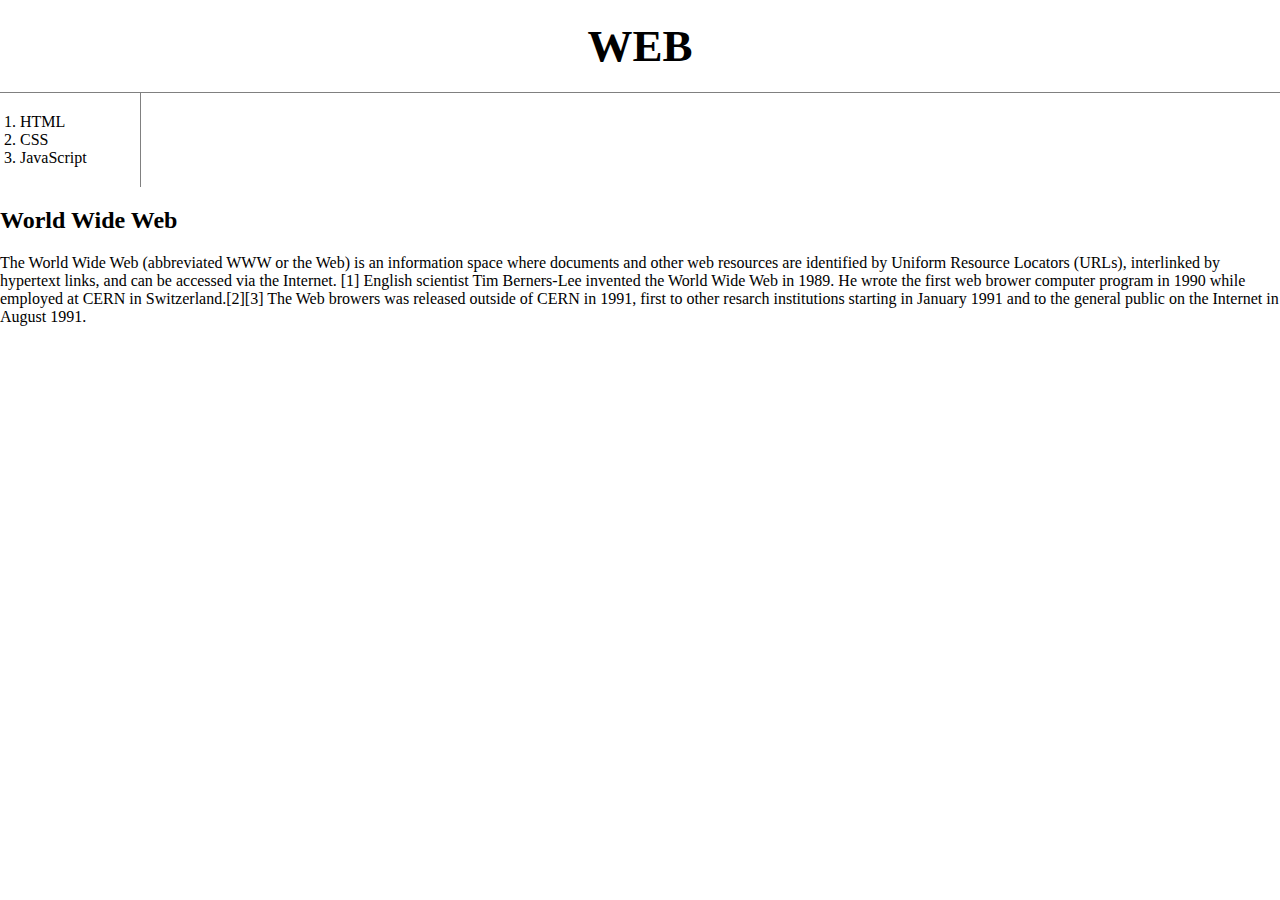
<file: index.html>
<!DOCTYPE html>
<html lang="ko">
<head>
    <meta charset="utf-8">
    <title>WEB1 - Welcome</title>
    <link rel="stylesheet" href="style.css">
</head>
<body>
    <h1><a href="index.html">WEB</a></h1>
    <ol>
        <li><a href="1.html">HTML</a></li>
        <li><a href="2.html">CSS</a></li>
        <li><a href="3.html">JavaScript</a></li>
    </ol>
    <h2>World Wide Web</h2>
    <p>The World Wide Web (abbreviated WWW or the 
        Web) is an information space where documents and 
        other web resources are identified by Uniform 
        Resource Locators (URLs), interlinked by 
        hypertext links, and can be accessed via the 
        Internet. [1] English scientist Tim Berners-Lee 
        invented the World Wide Web in 1989. He wrote the 
        first web brower computer program in 1990 while 
        employed at CERN in Switzerland.[2][3] The Web 
        browers was released outside of CERN in 1991, 
        first to other resarch institutions starting in 
        January 1991 and to the general public on the 
        Internet in August 1991.
    </p>
    <p>
</body>
</html>
</file>
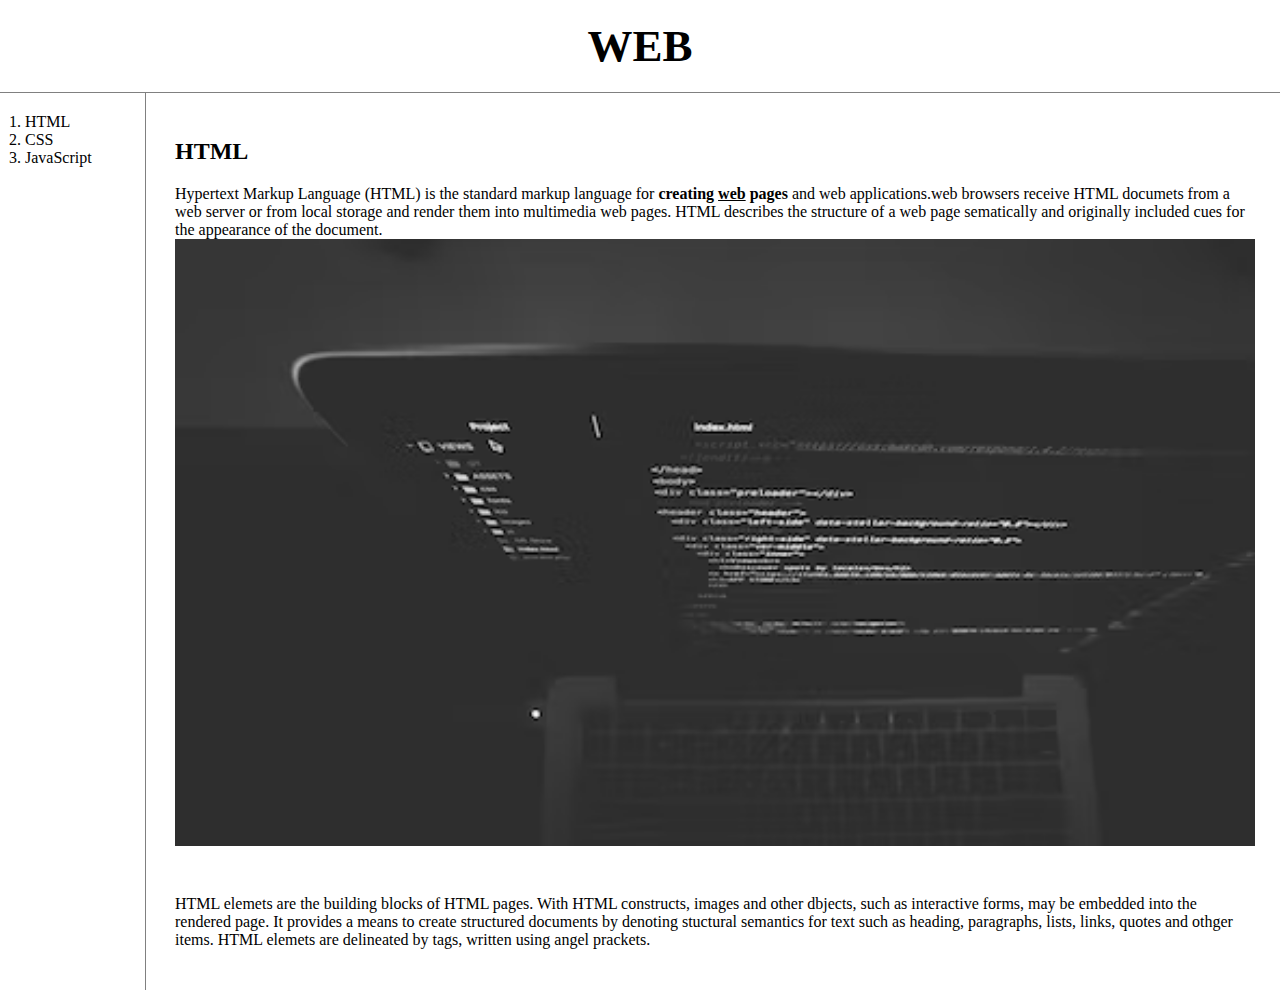
<file: 1.html>
<!DOCTYPE html>
<html lang="ko">
<head>
    <meta charset="utf-8">
    <title>WEB1 - html</title>
    <link rel="stylesheet" href="style.css">
</head>
<body>
    <h1><a href="index.html">WEB</a></h1>
    <div id="grid">
        <ol>
            <li><a href="1.html">HTML</a></li>
            <li><a href="2.html">CSS</a></li>
            <li><a href="3.html">JavaScript</a></li>
        </ol>
        <div id="article">
            <h2>HTML</h2>
            <p><a href="https://www.w3.org/TR/2014/REC-html5-20141028/" 
            target="_blank">Hypertext Markup Language (HTML)</a> is the
            standard markup language for <strong>creating 
            <u>web</u> pages</strong> and web applications.web 
            browsers receive HTML documets from a web server 
            or from local storage and render them into 
            multimedia web pages. HTML describes the structure 
            of a web page sematically and originally included 
            cues for the appearance of the document.
            <img src="coding.jpg" width="100%">
            </p><p class="margin_top_45px">HTML elemets are 
            the building blocks of HTML pages. With HTML 
            constructs, images and other dbjects, such as 
            interactive forms, may be embedded into the 
            rendered page. It provides a means to create 
            structured documents by denoting stuctural
            semantics for text such as heading, paragraphs,
            lists, links, quotes and othger items. HTML 
            elemets are delineated by tags, written using
            angel prackets.</p>
            <p>
        </div>
    </div>
</body>
</html>
</file>
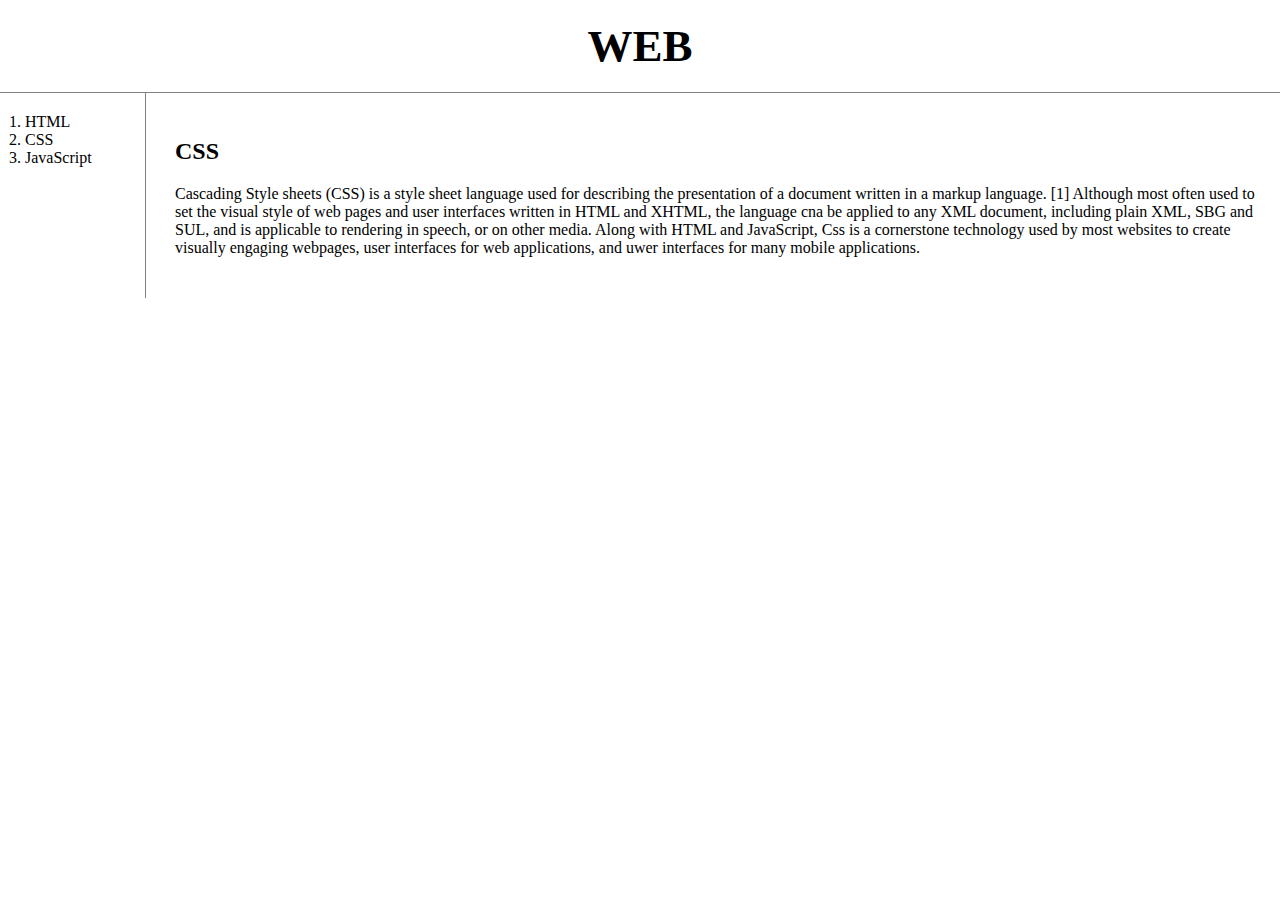
<file: 2.html>
<!DOCTYPE html>
<html lang="ko">
<head>
    <meta charset="utf-8">
    <title>WEB1 - CSS</title>
    <link rel="stylesheet" href="style.css">
</head>
<body>
    <h1><a href="index.html">WEB</a></h1>
    <div id="grid">
            <ol>
                <li><a href="1.html">HTML</a></li>
                <li><a href="2.html">CSS</a></li>
                <li><a href="3.html">JavaScript</a></li>
            </ol>
        <div id="article">
            <h2>CSS</h2>
            <p>
                Cascading Style sheets (CSS) is a style sheet 
                language used for describing the presentation
                of a document written in a markup language. [1] 
                Although most often used to set the visual 
                style of web pages and user interfaces written
                in HTML and XHTML, the language cna be applied 
                to any XML document, including plain XML, SBG 
                and SUL, and is applicable to rendering in 
                speech, or on other media. Along with HTML and 
                JavaScript, Css is a cornerstone technology 
                used by most websites to create visually 
                engaging webpages, user interfaces for web 
                applications, and uwer interfaces for many 
                mobile applications.
            </p>
        </div>
    </div>
    <p>
</body>
</html>
</file>
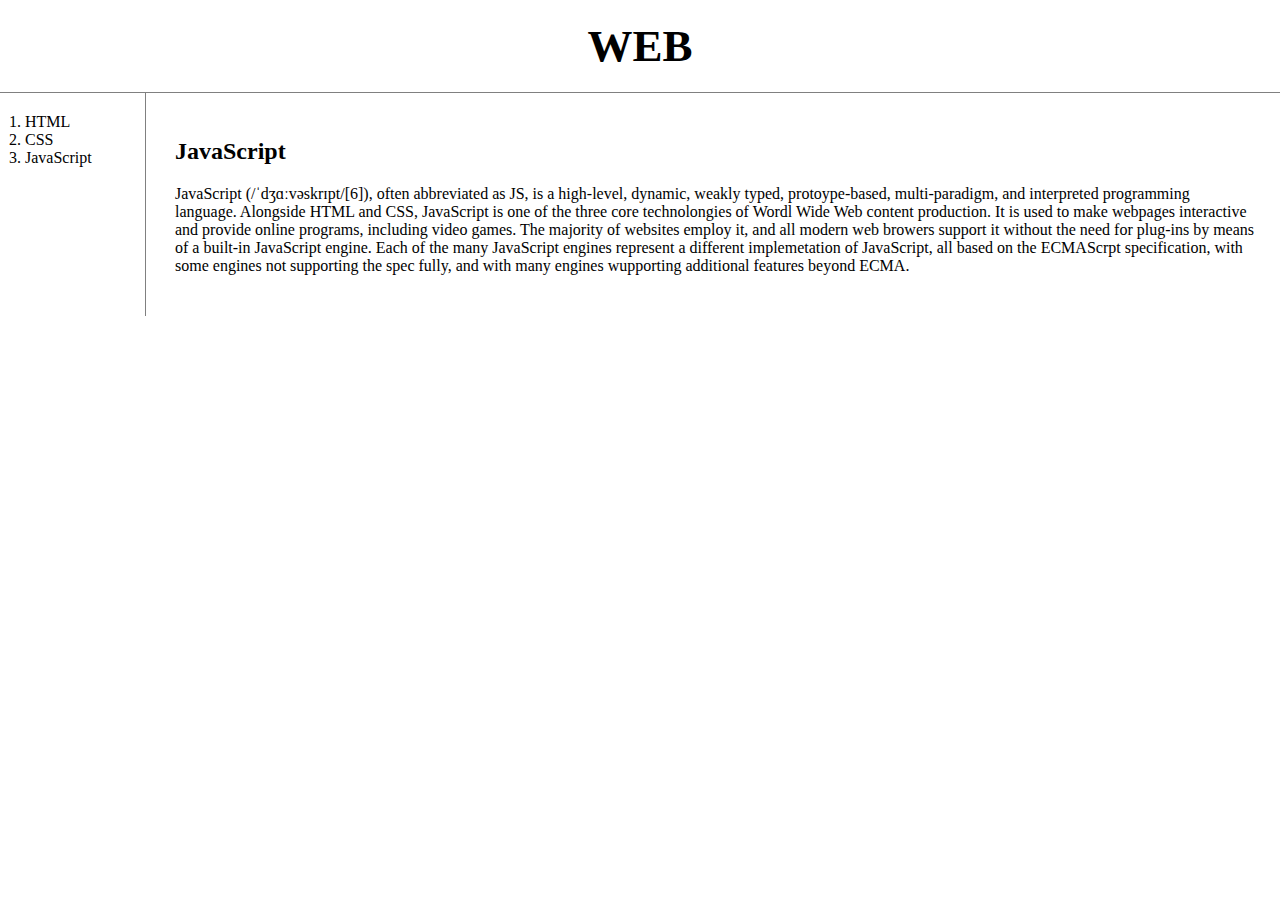
<file: 3.html>
<!DOCTYPE html>
<html lang="ko">
<head>
    <meta charset="utf-8">
    <title>WEB1 - JavaScript</title>
    <link rel="stylesheet" href="style.css">
</head>
<body>
        <h1><a href="index.html">WEB</a></h1>
        <div id="grid">
        <ol>
            <li><a href="1.html">HTML</a></li>
            <li><a href="2.html">CSS</a></li>
            <li><a href="3.html">JavaScript</a></li>
        </ol>
            <div id="article">
            <h2>JavaScript</h2>
                <p>
                    JavaScript (/ˈdʒɑːvəskrɪpt/[6]), often 
                    abbreviated as JS, is a high-level, dynamic, 
                    weakly typed, protoype-based, multi-paradigm, 
                    and interpreted programming language. Alongside 
                    HTML and CSS, JavaScript is one of the three 
                    core technolongies of Wordl Wide Web content 
                    production. It is used to make webpages 
                    interactive and provide online programs, 
                    including video games. The majority of websites 
                    employ it, and all modern web browers support 
                    it without the need for plug-ins by means of a 
                    built-in JavaScript engine. Each of the many 
                    JavaScript engines represent a different 
                    implemetation of JavaScript, all based on the 
                    ECMAScrpt specification, with some engines not 
                    supporting the spec fully, and with many 
                    engines wupporting additional features beyond
                    ECMA.
                </p>
            </div>
        </div>
        <p>
</html>
</file>
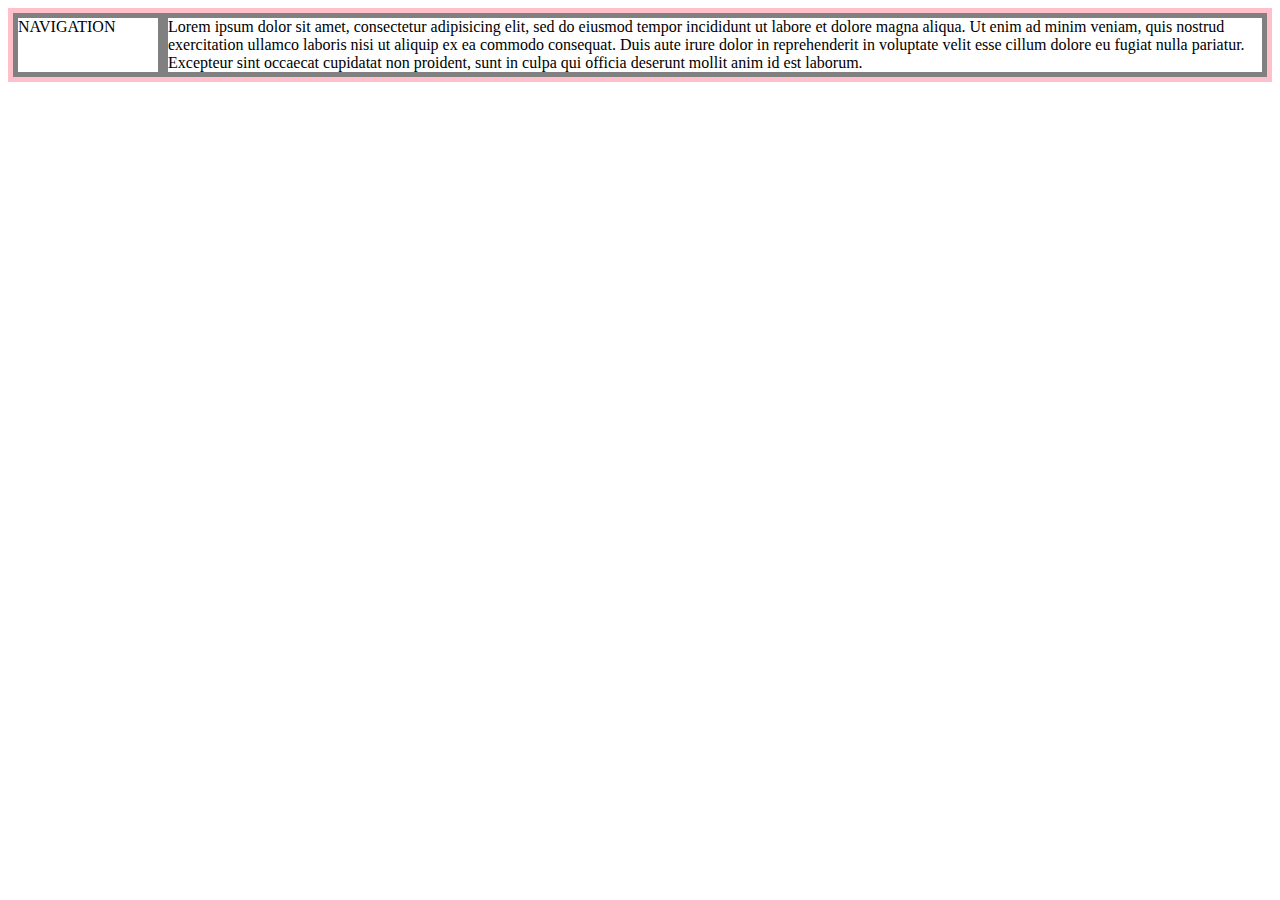
<file: grid.html>
<!DOCTYPE html>
    <head>
        <meta charset="utf-8">
        <title></title>
        <style>
            #grid{
                border: 5px solid pink;
                display: grid;
                grid-template-columns: 150px 1fr;;
            }
            div{
                border:5px solid gray;
            }
        </style>
    </head>
    <body>
        <div id="grid">
            <div>NAVIGATION</div>
            <div>Lorem ipsum dolor sit amet, consectetur 
                adipisicing elit, sed do eiusmod tempor incididunt ut 
                labore et dolore magna aliqua. Ut enim ad minim 
                veniam, quis nostrud exercitation ullamco laboris 
                nisi ut aliquip ex ea commodo consequat. Duis aute 
                irure dolor in reprehenderit in voluptate velit esse 
                cillum dolore eu fugiat nulla pariatur. Excepteur 
                sint occaecat cupidatat non proident, sunt in culpa 
                qui officia deserunt mollit anim id est laborum.</div>
        </div>
    </body>
</file>
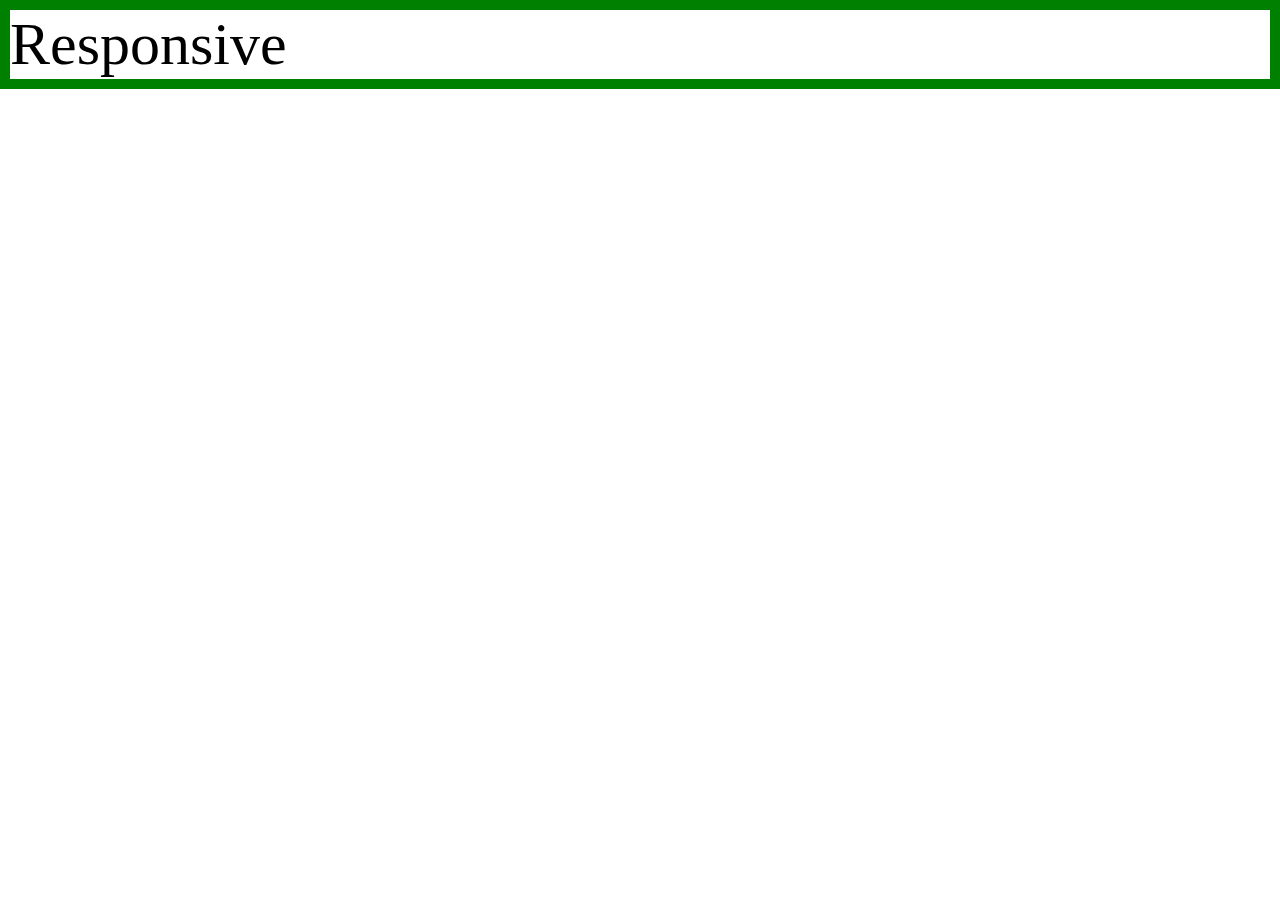
<file: mediaquery.html>
<!DOCTYPE html>
<html>
    <head>
        <meta charset="utf-8">
        <title></title>
        <link rel="stylesheet" href="style.css">
        <style>
            div{
                border:10px solid green;
                font-size: 60px;
            }
            @media(max-width:800px){
                div{
                    display:none;
                }
            }
        </style>
    </head>
    <body>
        <div>
            Responsive
        </div>
    </body>
</html>
</file>
<file: style.css>
.margin_top_45px{
    margin-top: 45px;
}
a{
    color: black;
    text-decoration: none;
}
h1{
    font-size: 45px;
    text-align: center;
    border-bottom: 1px solid gray;
    margin:0;
    padding: 20px;
}
ol{
    border-right:1px solid gray;
    width: 100px;
    margin:0;
    padding:20px;
}
body{
    margin: 0;
}
#grid{
    display: grid;
    grid-template-columns: 150px 1fr;
}
#grid #article{
    padding:25px;
}
#grid ol{
    padding-left: 25px;
}
</file>
